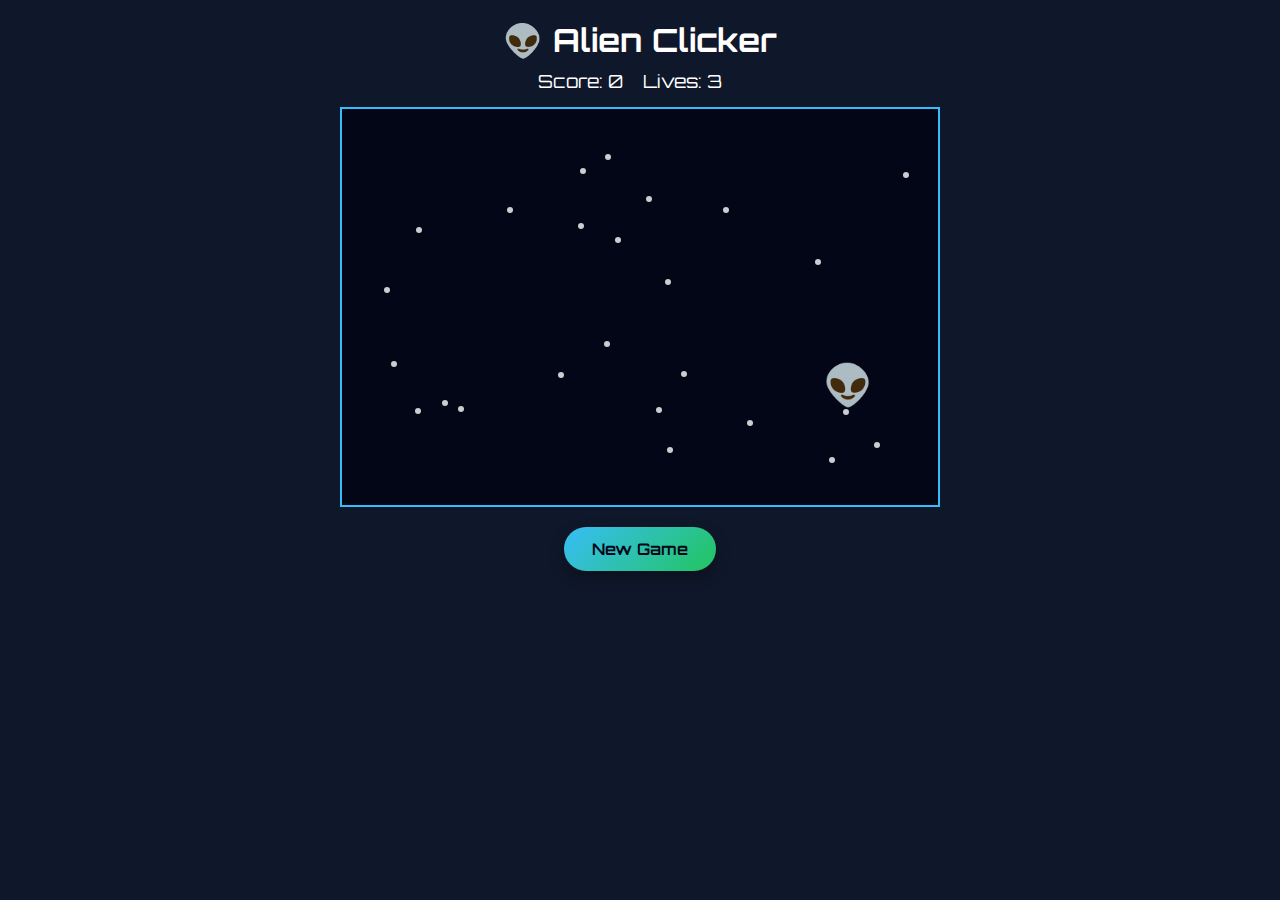
<file: Alien-Clicker-Game/index.html>
<!doctype html>
<html lang="en">
  <head>
    <meta charset="UTF-8" />
    <meta name="viewport" content="width=device-width, initial-scale=1.0" />
    <meta http-equiv="X-UA-Compatible" content="ie=edge" />
    <link
      href="https://fonts.googleapis.com/css2?family=Orbitron:wght@400;600&display=swap"
      rel="stylesheet"
    />
    <link rel="stylesheet" href="style.css" />
    <title>Alien Clicker</title>
  </head>
  <body>
    <h1>👽 Alien Clicker</h1>

    <div class="hud">
      <p>Score: <span id="score">0</span></p>
      <p>Lives: <span id="lives">3</span></p>
      <p><span id="msg">Start</span></p>
    </div>

    <div class="game">
      <div class="inner-window"></div>
      <div class="alien">👽</div>
    </div>

    <button class="btn new-game">New Game</button>

    <script src="script.js"></script>
  </body>
</html>
</file>
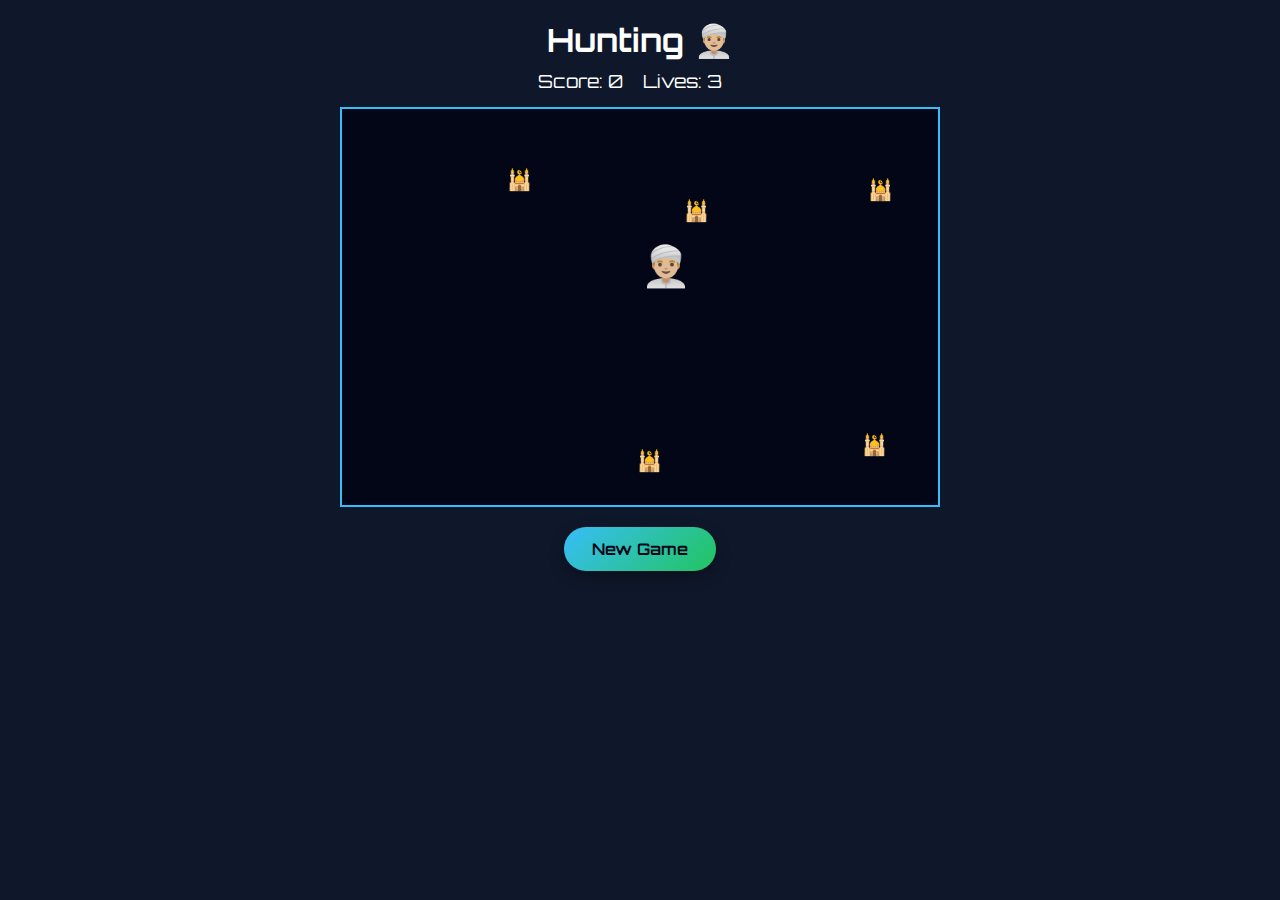
<file: Hunting/index.html>
<!doctype html>
<html lang="en">
  <head>
    <meta charset="UTF-8" />
    <meta name="viewport" content="width=device-width, initial-scale=1.0" />
    <meta http-equiv="X-UA-Compatible" content="ie=edge" />
    <link
      href="https://fonts.googleapis.com/css2?family=Orbitron:wght@400;600&display=swap"
      rel="stylesheet"
    />
    <link rel="stylesheet" href="style.css" />
    <title>Hunting 👳🏼‍♂️</title>
  </head>
  <body>
    <h1>Hunting 👳🏼‍♂️</h1>

    <div class="hud">
      <p>Score: <span id="score">0</span></p>
      <p>Lives: <span id="lives">3</span></p>
      <p><span id="msg">Start</span></p>
    </div>

    <div class="game">
      <div class="inner-window"></div>
      <div class="alien">👳🏼‍♂️</div>
    </div>

    <button class="btn new-game">New Game</button>

    <script src="script.js"></script>
  </body>
</html>
</file>
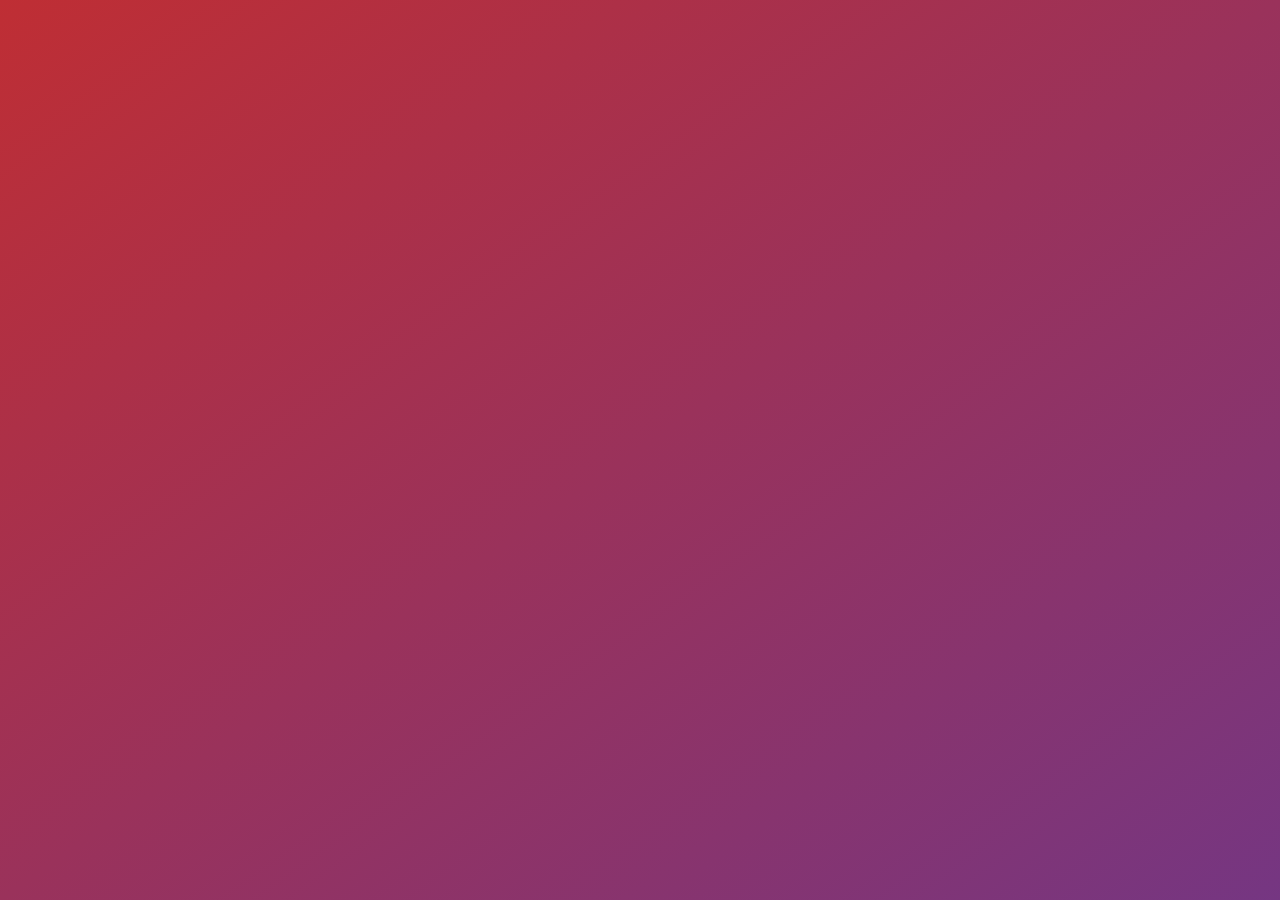
<file: Practice Plan/index.html>
<!doctype html>
<html lang="en">
  <head>
    <meta charset="UTF-8" />
    <meta name="viewport" content="width=device-width, initial-scale=1.0" />
    <meta http-equiv="X-UA-Compatible" content="ie=edge" />
    <link rel="stylesheet" href="style.css" />
    <title>Data Structures, Modern Operators and Strings</title>
  </head>
  <body>
    <script src="script.js"></script>
  </body>
</html>
</file>
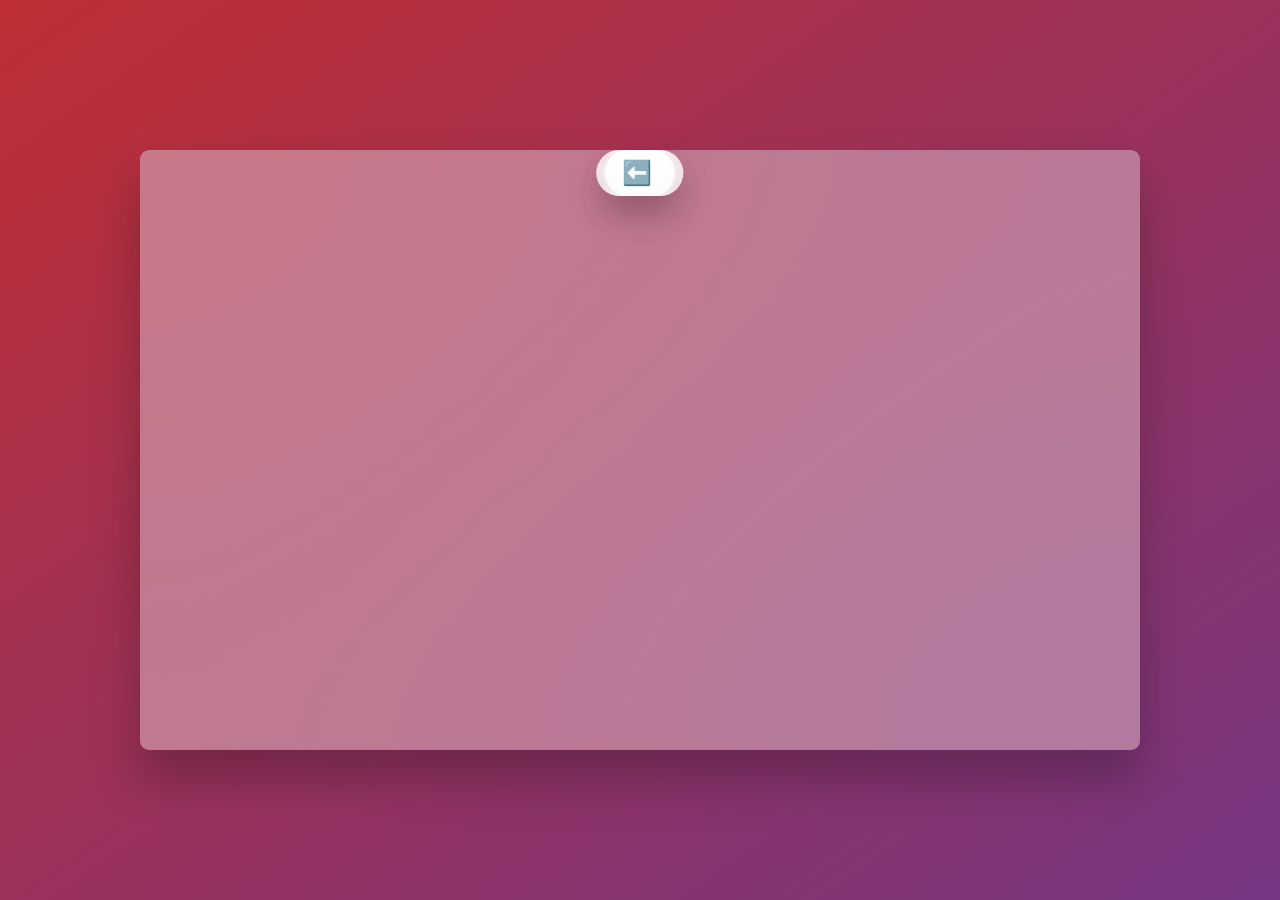
<file: Smart Budget Tracker/index.html>
<!doctype html>
<html lang="en">
  <head>
    <meta charset="UTF-8" />
    <meta name="viewport" content="width=device-width, initial-scale=1.0" />
    <meta http-equiv="X-UA-Compatible" content="ie=edge" />
    <link rel="stylesheet" href="style.css" />
    <title>Smart Budget Tracker</title>
  </head>
  <body>
    <main>
      <button class="btn add">+</button>
      <button class="btn remove">-</button>
      <button class="btn transfer">⬅️</button>
    </main>
    <script src="script.js"></script>
  </body>
</html>
</file>
<file: Alien-Clicker-Game/style.css>
* {
  box-sizing: border-box;
  margin: 0;
  padding: 0;
}

body {
  font-family: 'Orbitron', sans-serif;
  background: #0f172a;
  color: white;
  text-align: center;
  padding: 20px;
}

h1 {
  margin-bottom: 10px;
}

.hud {
  display: flex;
  justify-content: center;
  gap: 20px;
  margin-bottom: 15px;
  font-size: 18px;
}

.inner-window {
  position: absolute;
  top: 30px; /* margin from top */
  left: 30px; /* margin from left */
  right: 30px; /* margin from right */
  bottom: 30px; /* margin from bottom */
  border-radius: 8px;
  pointer-events: none; /* so alien clicks still work */
}

.game {
  width: 90%;
  max-width: 600px;
  height: 70vh;
  max-height: 400px;
  background: #020617;
  border: 2px solid #38bdf8;
  margin: 0 auto 20px;
  position: relative;
  overflow: hidden;
}

.alien {
  font-size: clamp(25px, 10vw, 40px);

  display: flex;
  justify-content: center;
  align-items: center;
  position: absolute;
  cursor: pointer;
}

.star {
  position: absolute;
  width: 6px;
  height: 6px;
  border-radius: 50%;
  background: white;
  opacity: 0.8;
  pointer-events: none; /* so they don’t block clicks */
}

.btn {
  background: linear-gradient(135deg, #38bdf8, #22c55e);
  border: none;
  border-radius: 999px;
  padding: 12px 28px;
  font-family: inherit;
  font-size: 16px;
  font-weight: 600;
  color: #020617;
  cursor: pointer;
  box-shadow: 0 6px 15px rgba(0, 0, 0, 0.3);
  transition:
    transform 0.15s ease,
    box-shadow 0.15s ease;
}

.btn:hover {
  transform: translateY(-2px);
  box-shadow: 0 10px 25px rgba(0, 0, 0, 0.4);
}

.btn:active {
  transform: translateY(0);
  box-shadow: 0 4px 10px rgba(0, 0, 0, 0.3);
}

.hidden {
  display: none;
}

/* animation when lost */
@keyframes alien-lost {
  0% {
    transform: scale(1) rotate(0deg);
    opacity: 1;
    top: 0;
  }
  25% {
    transform: scale(0.9) rotate(-15deg);
    top: -10px;
  }
  50% {
    transform: scale(0.8) rotate(15deg);
    top: -20px;
  }
  75% {
    transform: scale(0.7) rotate(-15deg);
    top: -10px;
  }
  100% {
    transform: scale(0) rotate(0deg);
    opacity: 0;
    top: 0;
  }
}

.alien.lost {
  animation: alien-lost 1s ease forwards;
}

/* Alien explode animation */
@keyframes alien-explode {
  0% {
    transform: scale(1) rotate(0deg);
    opacity: 1;
  }
  25% {
    transform: scale(1.3) rotate(15deg);
    opacity: 0.8;
  }
  50% {
    transform: scale(0.8) rotate(-15deg);
    opacity: 0.6;
  }
  75% {
    transform: scale(1.5) rotate(30deg);
    opacity: 0.3;
  }
  100% {
    transform: scale(0);
    opacity: 0;
  }
}

.alien.explode {
  animation: alien-explode 0.5s ease forwards;
}
</file>
<file: Hunting/style.css>
* {
  box-sizing: border-box;
  margin: 0;
  padding: 0;
}

body {
  font-family: 'Orbitron', sans-serif;
  background: #0f172a;
  color: white;
  text-align: center;
  padding: 20px;
}

h1 {
  margin-bottom: 10px;
}

.hud {
  display: flex;
  justify-content: center;
  gap: 20px;
  margin-bottom: 15px;
  font-size: 18px;
}

.inner-window {
  position: absolute;
  top: 30px; /* margin from top */
  left: 30px; /* margin from left */
  right: 30px; /* margin from right */
  bottom: 30px; /* margin from bottom */
  border-radius: 8px;
  pointer-events: none; /* so alien clicks still work */
}

.game {
  width: 90%;
  max-width: 600px;
  height: 70vh;
  max-height: 400px;
  background: #020617;
  border: 2px solid #38bdf8;
  margin: 0 auto 20px;
  position: relative;
  overflow: hidden;
}

.alien {
  font-size: clamp(25px, 10vw, 40px);

  display: flex;
  justify-content: center;
  align-items: center;
  position: absolute;
  cursor: pointer;
}

.star {
  position: absolute;
  font-size: clamp(12px, 3vw, 20px); /* adjust emoji size */
  pointer-events: none; /* so they don’t block clicks */
}

.btn {
  background: linear-gradient(135deg, #38bdf8, #22c55e);
  border: none;
  border-radius: 999px;
  padding: 12px 28px;
  font-family: inherit;
  font-size: 16px;
  font-weight: 600;
  color: #020617;
  cursor: pointer;
  box-shadow: 0 6px 15px rgba(0, 0, 0, 0.3);
  transition:
    transform 0.15s ease,
    box-shadow 0.15s ease;
}

.btn:hover {
  transform: translateY(-2px);
  box-shadow: 0 10px 25px rgba(0, 0, 0, 0.4);
}

.btn:active {
  transform: translateY(0);
  box-shadow: 0 4px 10px rgba(0, 0, 0, 0.3);
}

.hidden {
  display: none;
}

/* animation when lost */
@keyframes alien-lost {
  0% {
    transform: scale(1) rotate(0deg);
    opacity: 1;
    top: 0;
  }
  25% {
    transform: scale(0.9) rotate(-15deg);
    top: -10px;
  }
  50% {
    transform: scale(0.8) rotate(15deg);
    top: -20px;
  }
  75% {
    transform: scale(0.7) rotate(-15deg);
    top: -10px;
  }
  100% {
    transform: scale(0) rotate(0deg);
    opacity: 0;
    top: 0;
  }
}

.alien.lost {
  animation: alien-lost 1s ease forwards;
}

/* Alien explode animation */
@keyframes alien-explode {
  0% {
    transform: scale(1) rotate(0deg);
    opacity: 1;
  }
  25% {
    transform: scale(1.3) rotate(15deg);
    opacity: 0.8;
  }
  50% {
    transform: scale(0.8) rotate(-15deg);
    opacity: 0.6;
  }
  75% {
    transform: scale(1.5) rotate(30deg);
    opacity: 0.3;
  }
  100% {
    transform: scale(0);
    opacity: 0;
  }
}

.alien.explode {
  animation: alien-explode 0.5s ease forwards;
}
</file>
<file: Practice Plan/style.css>
@import url('https://fonts.googleapis.com/css2?family=Nunito&display=swap');

* {
  margin: 0;
  padding: 0;
  box-sizing: inherit;
}

html {
  font-size: 62.5%;
  box-sizing: border-box;
}

body {
  font-family: 'Nunito', sans-serif;
  font-weight: 400;
  height: 100vh;
  color: #333;
  background-image: linear-gradient(to top left, #753682 0%, #bf2e34 100%);
  display: flex;
  align-items: center;
  justify-content: center;
}

/* LAYOUT */
main {
  position: relative;
  width: 100rem;
  height: 60rem;
  background-color: rgba(255, 255, 255, 0.35);
  backdrop-filter: blur(200px);
  filter: blur();
  box-shadow: 0 3rem 5rem rgba(0, 0, 0, 0.25);
  border-radius: 9px;
  overflow: hidden;
  display: flex;
}

.player {
  flex: 50%;
  padding: 9rem;
  display: flex;
  flex-direction: column;
  align-items: center;
  transition: all 0.75s;
}

/* ELEMENTS */
.name {
  position: relative;
  font-size: 4rem;
  text-transform: uppercase;
  letter-spacing: 1px;
  word-spacing: 2px;
  font-weight: 300;
  margin-bottom: 1rem;
}

.score {
  font-size: 8rem;
  font-weight: 300;
  color: #c7365f;
  margin-bottom: auto;
}

.player--active {
  background-color: rgba(255, 255, 255, 0.4);
}
.player--active .name {
  font-weight: 700;
}
.player--active .score {
  font-weight: 400;
}

.player--active .current {
  opacity: 1;
}

.current {
  background-color: #c7365f;
  opacity: 0.8;
  border-radius: 9px;
  color: #fff;
  width: 65%;
  padding: 2rem;
  text-align: center;
  transition: all 0.75s;
}

.current-label {
  text-transform: uppercase;
  margin-bottom: 1rem;
  font-size: 1.7rem;
  color: #ddd;
}

.current-score {
  font-size: 3.5rem;
}

/* ABSOLUTE POSITIONED ELEMENTS */
.btn {
  position: absolute;
  left: 50%;
  transform: translateX(-50%);
  color: #444;
  background: none;
  border: none;
  font-family: inherit;
  font-size: 1.8rem;
  text-transform: uppercase;
  cursor: pointer;
  font-weight: 400;
  transition: all 0.2s;

  background-color: white;
  background-color: rgba(255, 255, 255, 0.6);
  backdrop-filter: blur(10px);

  padding: 0.7rem 2.5rem;
  border-radius: 50rem;
  box-shadow: 0 1.75rem 3.5rem rgba(0, 0, 0, 0.1);
}

.btn::first-letter {
  font-size: 2.4rem;
  display: inline-block;
  margin-right: 0.7rem;
}

.btn--new {
  top: 4rem;
}
.btn--roll {
  top: 39.3rem;
}
.btn--hold {
  top: 46.1rem;
}

.btn:active {
  transform: translate(-50%, 3px);
  box-shadow: 0 1rem 2rem rgba(0, 0, 0, 0.15);
}

.btn:focus {
  outline: none;
}

.dice {
  position: absolute;
  left: 50%;
  top: 16.5rem;
  transform: translateX(-50%);
  height: 10rem;
  box-shadow: 0 2rem 5rem rgba(0, 0, 0, 0.2);
}

.player--winner {
  background-color: #2f2f2f;
}

.player--winner .name {
  font-weight: 700;
  color: #c7365f;
}

.hidden {
  display: none;
}
</file>
<file: Smart Budget Tracker/style.css>
@import url('https://fonts.googleapis.com/css2?family=Nunito&display=swap');

* {
  margin: 0;
  padding: 0;
  box-sizing: inherit;
}

html {
  font-size: 62.5%;
  box-sizing: border-box;
}

body {
  font-family: 'Nunito', sans-serif;
  font-weight: 400;
  height: 100vh;
  color: #333;
  background-image: linear-gradient(to top left, #753682 0%, #bf2e34 100%);
  display: flex;
  align-items: center;
  justify-content: center;
}

/* LAYOUT */
main {
  position: relative;
  width: 100rem;
  height: 60rem;
  background-color: rgba(255, 255, 255, 0.35);
  backdrop-filter: blur(200px);
  filter: blur();
  box-shadow: 0 3rem 5rem rgba(0, 0, 0, 0.25);
  border-radius: 9px;
  overflow: hidden;
  display: flex;
}

.player {
  flex: 50%;
  padding: 9rem;
  display: flex;
  flex-direction: column;
  align-items: center;
  transition: all 0.75s;
}

/* ELEMENTS */
.name {
  position: relative;
  font-size: 4rem;
  text-transform: uppercase;
  letter-spacing: 1px;
  word-spacing: 2px;
  font-weight: 300;
  margin-bottom: 1rem;
}

.score {
  font-size: 8rem;
  font-weight: 300;
  color: #c7365f;
  margin-bottom: auto;
}

.player--active {
  background-color: rgba(255, 255, 255, 0.4);
}
.player--active .name {
  font-weight: 700;
}
.player--active .score {
  font-weight: 400;
}

.player--active .current {
  opacity: 1;
}

.current {
  background-color: #c7365f;
  opacity: 0.8;
  border-radius: 9px;
  color: #fff;
  width: 65%;
  padding: 2rem;
  text-align: center;
  transition: all 0.75s;
}

.current-label {
  text-transform: uppercase;
  margin-bottom: 1rem;
  font-size: 1.7rem;
  color: #ddd;
}

.current-score {
  font-size: 3.5rem;
}

/* ABSOLUTE POSITIONED ELEMENTS */
.btn {
  position: absolute;
  left: 50%;
  transform: translateX(-50%);
  color: #444;
  background: none;
  border: none;
  font-family: inherit;
  font-size: 1.8rem;
  text-transform: uppercase;
  cursor: pointer;
  font-weight: 400;
  transition: all 0.2s;

  background-color: white;
  background-color: rgba(255, 255, 255, 0.6);
  backdrop-filter: blur(10px);

  padding: 0.7rem 2.5rem;
  border-radius: 50rem;
  box-shadow: 0 1.75rem 3.5rem rgba(0, 0, 0, 0.1);
}

.btn::first-letter {
  font-size: 2.4rem;
  display: inline-block;
  margin-right: 0.7rem;
}

.btn--new {
  top: 4rem;
}
.btn--roll {
  top: 39.3rem;
}
.btn--hold {
  top: 46.1rem;
}

.btn:active {
  transform: translate(-50%, 3px);
  box-shadow: 0 1rem 2rem rgba(0, 0, 0, 0.15);
}

.btn:focus {
  outline: none;
}

.dice {
  position: absolute;
  left: 50%;
  top: 16.5rem;
  transform: translateX(-50%);
  height: 10rem;
  box-shadow: 0 2rem 5rem rgba(0, 0, 0, 0.2);
}

.player--winner {
  background-color: #2f2f2f;
}

.player--winner .name {
  font-weight: 700;
  color: #c7365f;
}

.hidden {
  display: none;
}
</file>
